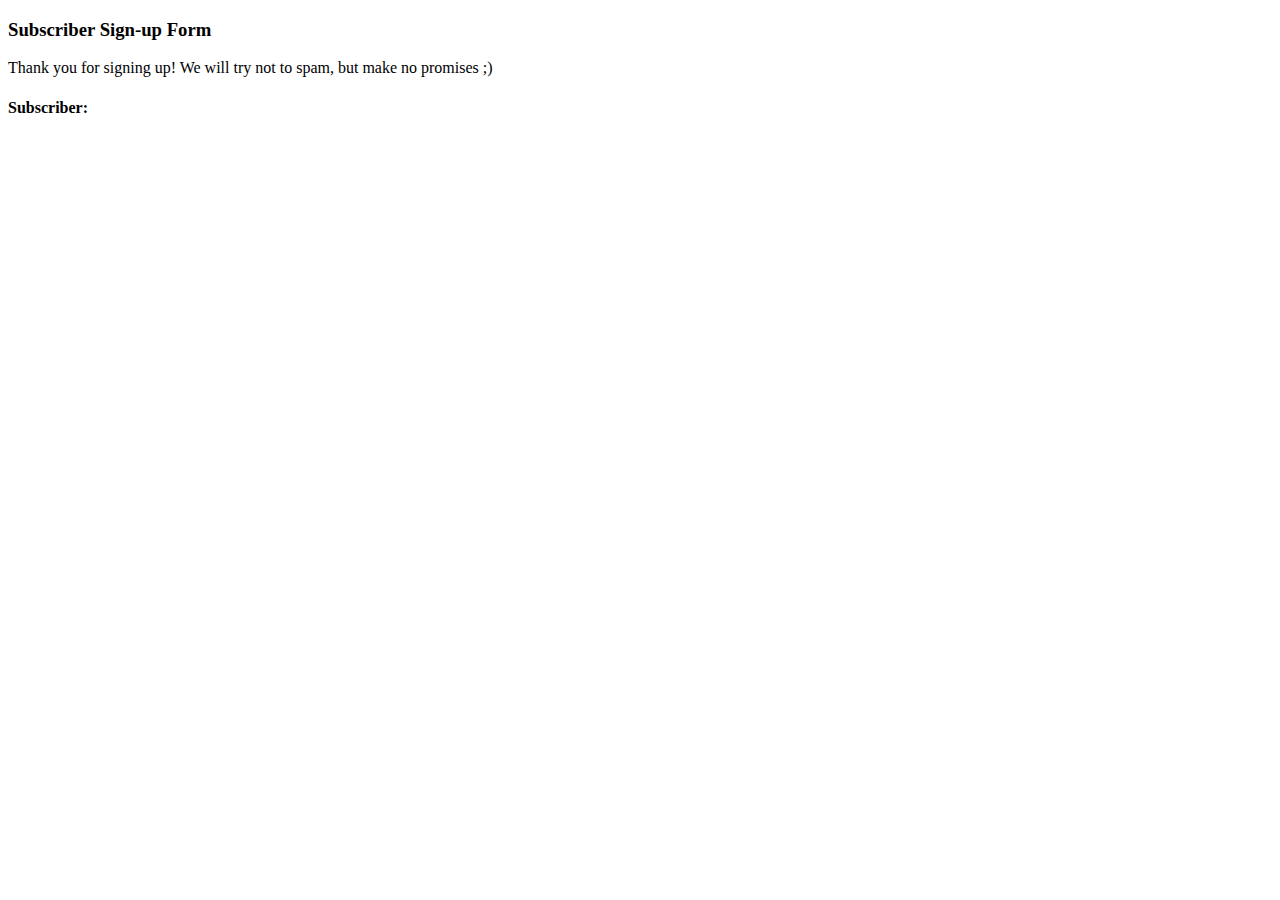
<file: src/main/resources/templates/subscriber/result.html>
<!DOCTYPE html>
<html xmlns:th="http://www.thymeleaf.org">
<head>
<title>Subscriber Sign-Up</title>
<meta http-equiv="Content-Type" content="text/html; charset=UTF-8" />
</head>
<body>
	<h3>Subscriber Sign-up Form</h3>
	<p>Thank you for signing up! We will try not to spam, but make no promises ;)</p>
	<h4>Subscriber:</h4>
	<p th:text="${firstName}" />
	<p th:text="${lastName}" />
	<p th:text="${emailAddress}" />
</body>
</html>
</file>
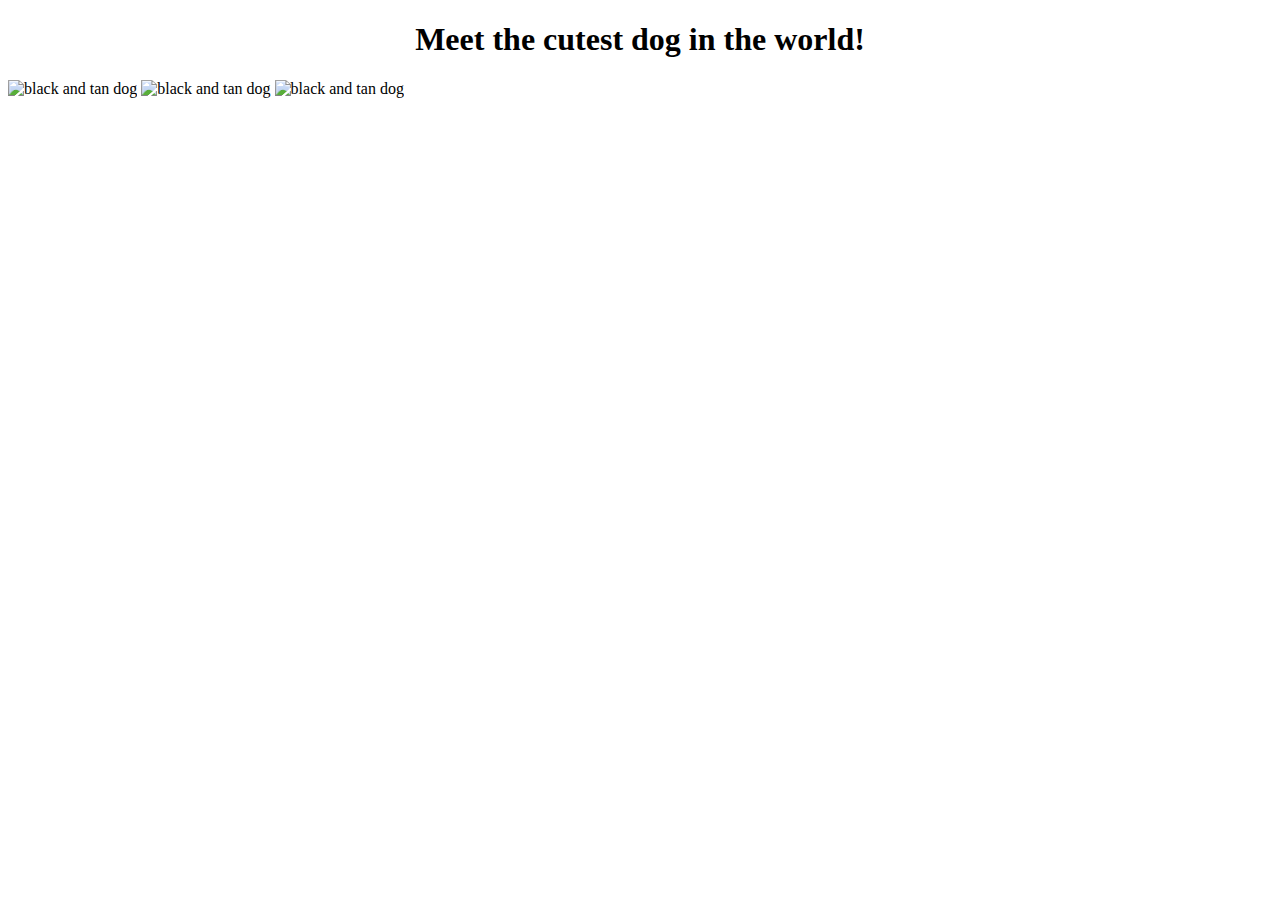
<file: src/main/resources/templates/subscriber/rocky.html>
<!DOCTYPE html>
<html xmlns:th="http://www.thymeleaf.org">
<head>
<title>Rock Dog</title>
<meta http-equiv="Content-Type" content="text/html; charset=UTF-8" />
</head>
<body>
	<h1 style="text-align:center">Meet the cutest dog in the world!</h1>
	<img th:src=@{rocky1.jpg} alt="black and tan dog" width="350"
		height="425"/>
	
	<img th:src=@{rocky2.jpg} alt="black and tan dog" width="350"
		height="425"/>
	
	<img th:src=@{rocky3.jpg} alt="black and tan dog" width="350"
		height="425"/>
</body>
</html>
</file>
